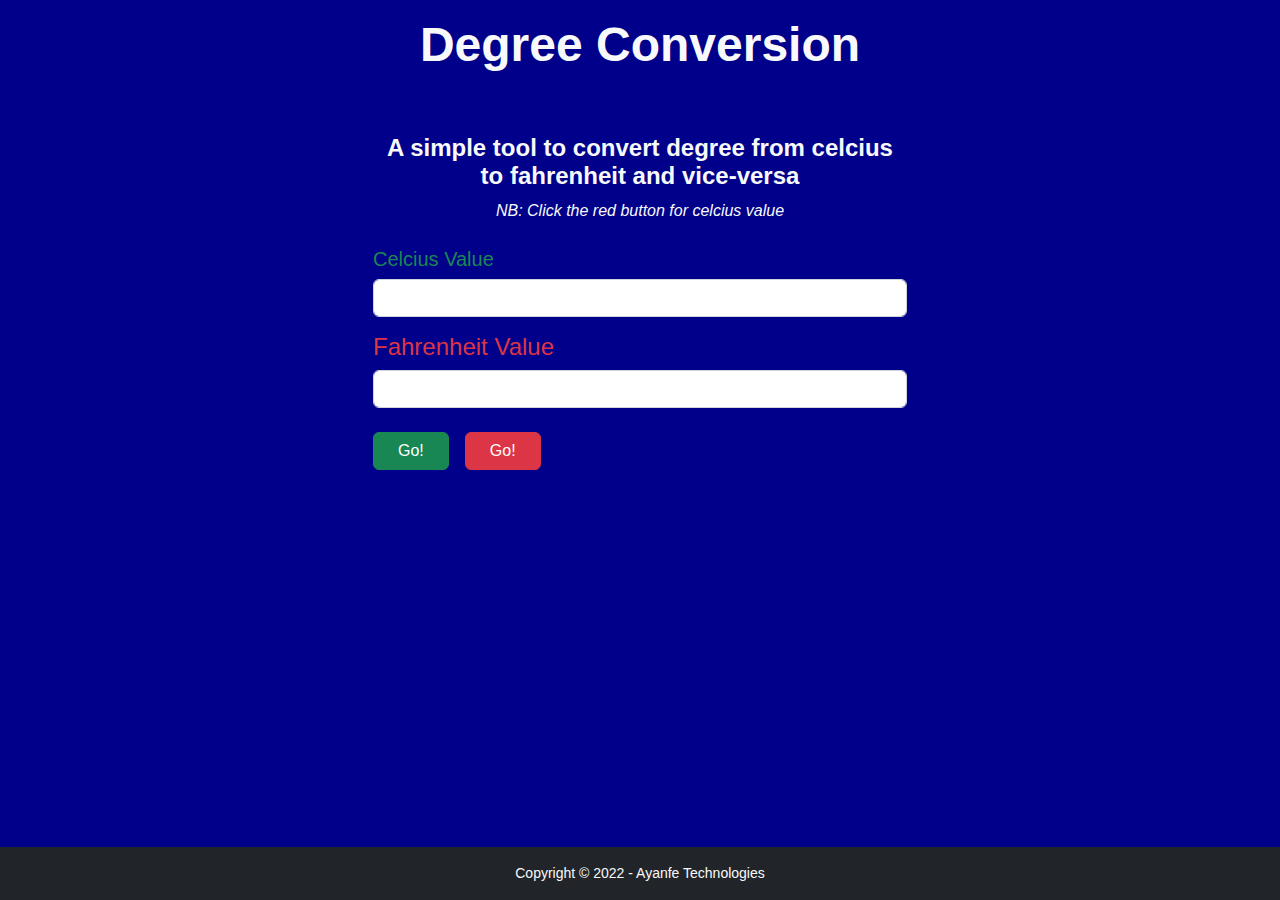
<file: index.html>
<!DOCTYPE html>
<html lang="en">
<head>
	<meta charset="UTF-8">
	<meta http-equiv="X-UA-Compatible" content="IE=edge">
	<meta name="viewport" content="width=device-width, initial-scale=1.0">
	<link rel="stylesheet" href="./bootstrap.css">
	<style>
		body{
			font-family: Georgia, Sans-Serif, Arial, Tahoma;
			background: darkblue;
		}
		html{
			height: 100%;
			width: 100%;
		}
	</style>
	<title>Degree conversion</title>
</head>
<body>
	<header>
		<div class="container-fluid">
			<div class="container mt-3">
				<div class="row justify-content-center">
					<div class="col-xl-6 col-lg-8">
						<h1 class="display-5 text-center fw-bolder text-light">Degree Conversion</h1>
					</div>
				</div>
			</div>
		</div>
	</header>
	<div class="container-fluid p-5 p-lg-5">
		<div class="container mt-1">
			<div class="row gx-4 gx-lg-5 justify-content-center">
				<div class="col-lg-8 col-xl-6 text-center">
					<p class="fw-bold text-light h4">A simple tool to convert degree from celcius to fahrenheit and vice-versa</p>
					<p class="fst-italic text-light">NB: Click the red button for celcius value</p>
				</div>
			</div>
			<div class="form-floating mt-2">
				<div class="row gx-4 gx-lg-5 justify-content-center mb-3">
					<div class="col-xl-6 col-lg-8">
						<label for="celcius" class="text-success h5">Celcius Value</label>
						<input
						class="form-control" type="number" name="celcius" id="celcius" value="">
					</div>
				</div>
				<div class="row gx-4 gx-lg-5 justify-content-center">
					<div class="col-xl-6 col-lg-8">
						<label for="fahrenheit" class="text-danger h4">Fahrenheit Value</label>
						<input
						class="form-control" type="number" name="fahrenheit" id="Fahrenheit" value="">
					</div>
				</div>
				<div class="row gx-4 gx-lg-5 justify-content-center mt-4">
					<div class="col-xl-6 col-lg-8">
						<div class="hstack">
							<button type="submit" class="btn btn-success px-4 me-2" id="btn">Go!</button>
							<button type="submit" class="btn btn-danger px-4 ms-2" id="btn2">Go!</button>
						</div>
					</div>
				</div>
			</div>
		</div>
	</div>
	<footer class="bg-dark py-3 fixed-bottom">
		<div class="container px-4 px-lg-5">
		<div class="small text-center text-light">Copyright &copy; 2022 - Ayanfe Technologies
		</div>
		</div>
	</footer>
	<script type="text/javascript">
		const btn = document.querySelector('#btn')
		const btn2 = document.querySelector('#btn2')
		const celcius = document.querySelector("[name='celcius']");
		const fahrenheit = document.querySelector("[name='fahrenheit']");
		btn.addEventListener('click', ()=> {
			fahrenheit.value = celcius.value * (9/5) + 32;
			});
			btn2.addEventListener('click', ()=> {
				celcius.value = (5/9) * (fahrenheit.value-32);
			});
	</script>
</body>
</html>
</file>
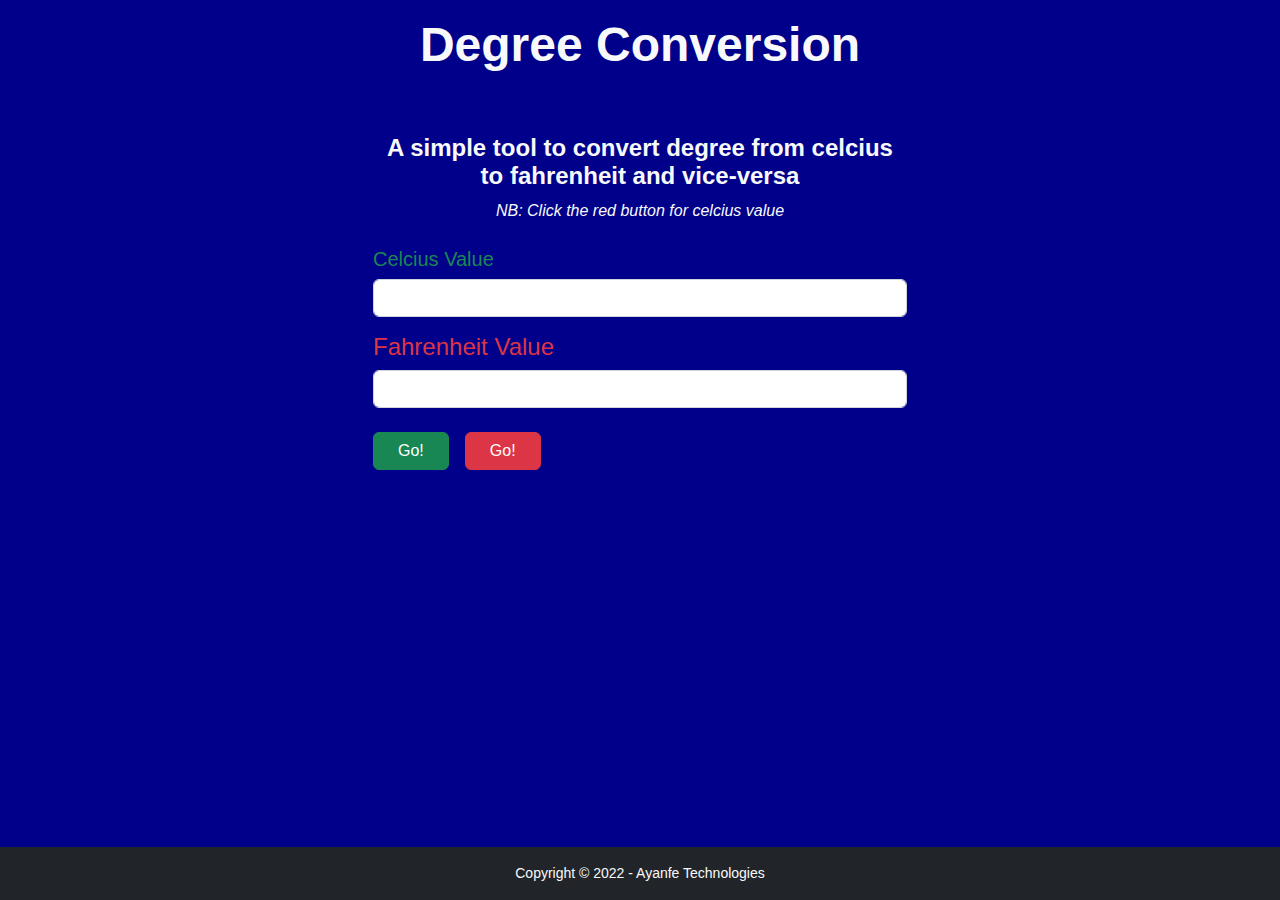
<file: fahrenheit.html>
<!DOCTYPE html>
<html lang="en">
<head>
	<meta charset="UTF-8">
	<meta http-equiv="X-UA-Compatible" content="IE=edge">
	<meta name="viewport" content="width=device-width, initial-scale=1.0">
	<link rel="stylesheet" href="./bootstrap.css">
	<style>
		body{
			font-family: Georgia, Sans-Serif, Arial, Tahoma;
			background: darkblue;
		}
		html{
			height: 100%;
			width: 100%;
		}
	</style>
	<title>Degree conversion</title>
</head>
<body>
	<header>
		<div class="container-fluid">
			<div class="container mt-3">
				<div class="row justify-content-center">
					<div class="col-xl-6 col-lg-8">
						<h1 class="display-5 text-center fw-bolder text-light">Degree Conversion</h1>
					</div>
				</div>
			</div>
		</div>
	</header>
	<div class="container-fluid p-5 p-lg-5">
		<div class="container mt-1">
			<div class="row gx-4 gx-lg-5 justify-content-center">
				<div class="col-lg-8 col-xl-6 text-center">
					<p class="fw-bold text-light h4">A simple tool to convert degree from celcius to fahrenheit and vice-versa</p>
					<p class="fst-italic text-light">NB: Click the red button for celcius value</p>
				</div>
			</div>
			<div class="form-floating mt-2">
				<div class="row gx-4 gx-lg-5 justify-content-center mb-3">
					<div class="col-xl-6 col-lg-8">
						<label for="celcius" class="text-success h5">Celcius Value</label>
						<input
						class="form-control" type="number" name="celcius" id="celcius" value="">
					</div>
				</div>
				<div class="row gx-4 gx-lg-5 justify-content-center">
					<div class="col-xl-6 col-lg-8">
						<label for="fahrenheit" class="text-danger h4">Fahrenheit Value</label>
						<input
						class="form-control" type="number" name="fahrenheit" id="Fahrenheit" value="">
					</div>
				</div>
				<div class="row gx-4 gx-lg-5 justify-content-center mt-4">
					<div class="col-xl-6 col-lg-8">
						<div class="hstack">
							<button type="submit" class="btn btn-success px-4 me-2" id="btn">Go!</button>
							<button type="submit" class="btn btn-danger px-4 ms-2" id="btn2">Go!</button>
						</div>
					</div>
				</div>
			</div>
		</div>
	</div>
	<footer class="bg-dark py-3 fixed-bottom">
		<div class="container px-4 px-lg-5">
		<div class="small text-center text-light">Copyright &copy; 2022 - Ayanfe Technologies
		</div>
		</div>
	</footer>
	<script type="text/javascript">
		const btn = document.querySelector('#btn')
		const btn2 = document.querySelector('#btn2')
		const celcius = document.querySelector("[name='celcius']");
		const fahrenheit = document.querySelector("[name='fahrenheit']");
		btn.addEventListener('click', ()=> {
			fahrenheit.value = celcius.value * (9/5) + 32;
			});
			btn2.addEventListener('click', ()=> {
				celcius.value = (5/9) * (fahrenheit.value-32);
			});
	</script>
</body>
</html>
</file>
